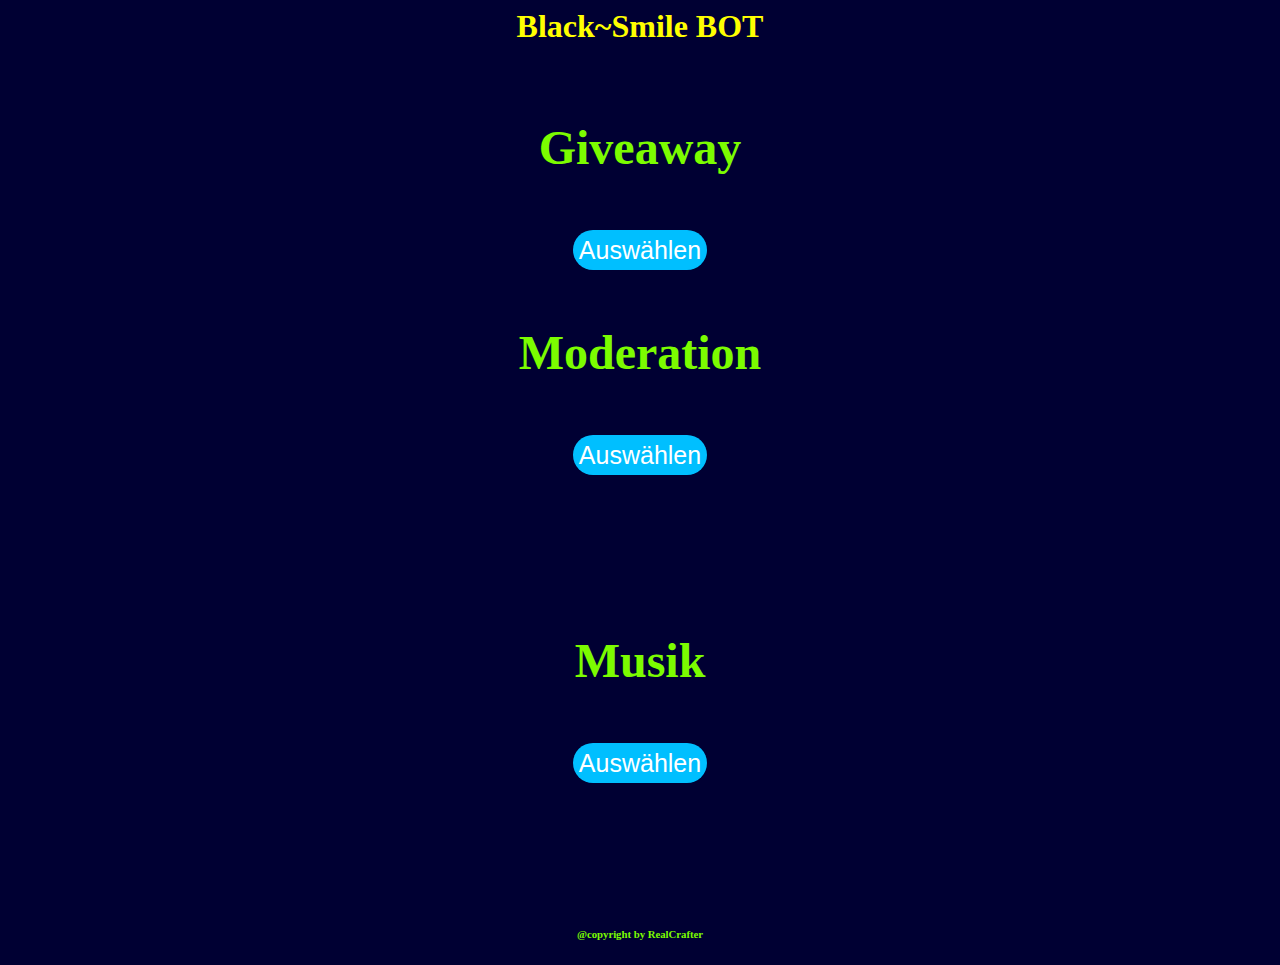
<file: WebinterfaceBlackSmile/ws/layouts/public/views/index.html>
<iframe style="display: none;" name="dummyframe" class="dummyframe"></iframe>
<head>
	<title>BlackSmileBOT | Auswählen

	</title>
	<link rel="stylesheet" href="style.css" type="text/css">
	<meta charset="utf-8">
</head>
<body bgcolor="
#000033">
	<font color="#7CFC00">
		<div align="center">

<form action="faq.html" method="POST" >
<div class="loginboxs">
<input type="hidden" name="token" value="{{token}}" >
<font color="yellow"><h1>Black~Smile BOT</h1></font>
<br>
<br>
<br>
<font size="10">
	<font color="">	<b>Giveaway</b></font>
		<br>
		<br>
		<input type="submit" name="submit" value="Auswählen">
</form>
<br>
<br>
<form action="moderation.html" method="POST" >
	<font color="">	<b>Moderation</b></font>
		<br>
		<br>
		<input type="submit" name="submit" value="Auswählen">
</form>
<br>
<br>
<form action="musik.html" method="POST" >
	<font color="">	<b>Musik</b></font>
		<br>
		<br>
		<input type="submit" name="submit" value="Auswählen">
</div>
</div>
</form>
</font>
</div>
	<br>
	<br>
	<br>
	&nbsp;
<div align="center"><h6>@copyright by RealCrafter</h6></div>



</div>

</body>
</file>
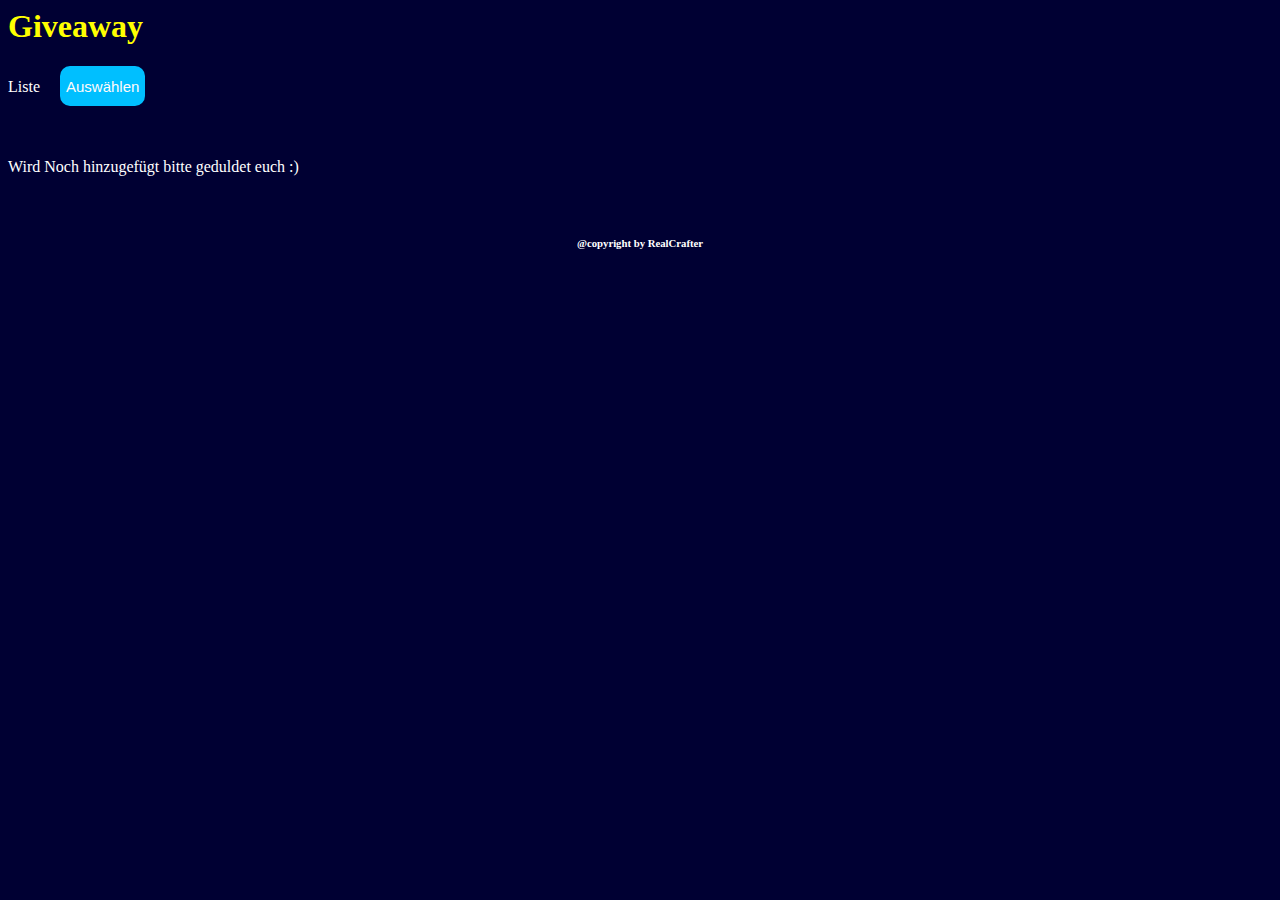
<file: WebinterfaceBlackSmile/ws/layouts/public/views/faq.html>
<head>
	<title>
        BlackSmileBOT | faq
	</title>
	
	<link rel="stylesheet" href="style.css" type="text/css">
	<meta charset="utf-8">
</head>


<body bgcolor="#000033">
	
		<div class="loginbox">
	<font color="white">
<font color="yellow"><h1>Giveaway</h1></font>
<form action="index.hbs" method="POST"  >

<input type="hidden" name="token" value="{{token}}" >
Liste
&nbsp;
&nbsp;
		<input type="submit" name="submit" value="Auswählen">

</form>

<br>
<br>
Wird Noch hinzugefügt bitte geduldet euch :)
</div>
</div>
<br>
<br>

<div align="center"><h6>@copyright by RealCrafter</h6></div>
</body>
</file>
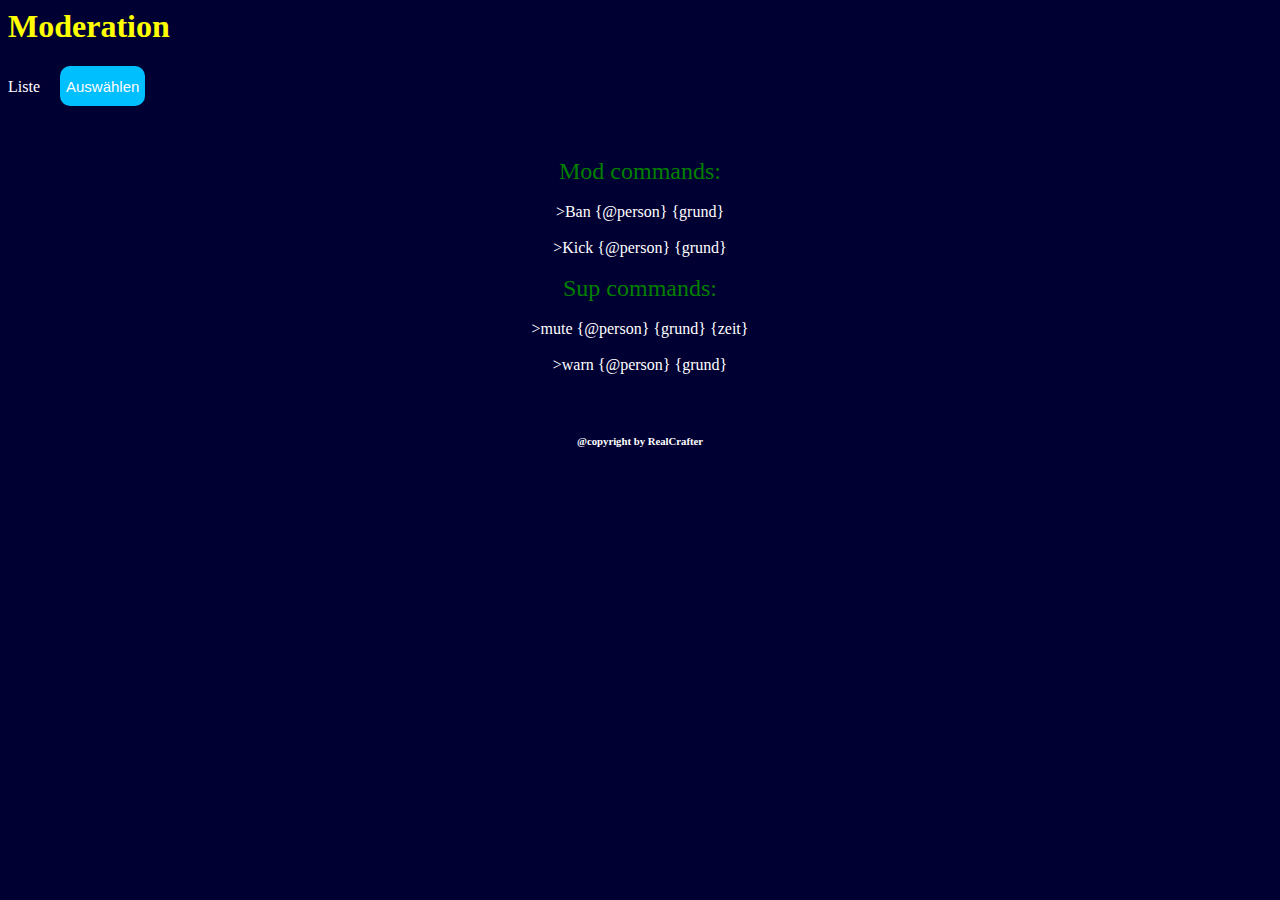
<file: WebinterfaceBlackSmile/ws/layouts/public/views/moderation.html>
<head>
	<title>
        BlackSmileBOT | moderation
	</title>
  <link rel="stylesheet" href="style.css" type="text/css">
  <meta charset="utf-8">
</head>
<body bgcolor="
#000033">
  <div class="loginbox">
	<font color="white">
<font color="yellow"><h1>Moderation</h1></font>

<form action="index.html" method="POST"  >

<input type="hidden" name="token" value="{{token}}" >
Liste
&nbsp;
&nbsp;
		<input type="submit" name="submit" value="Auswählen">

</form>

<br>
<br>
 <div align="center">


  <font size="5"><font color="green"> Mod commands:</font></font>
<br>
<br>
   >Ban {@person} {grund}
   <br>
<br>
   >Kick  {@person} {grund}
<br>
<br>
  <font size="5"><font color="green">Sup commands: </font></font>
<br>
<br>
   >mute  {@person} {grund} {zeit}
<br>
<br>
   >warn {@person} {grund}






 </div>
  </div>
</div>
<br>
<br>

<div align="center"><h6>@copyright by RealCrafter</h6></div>
</body>
</file>
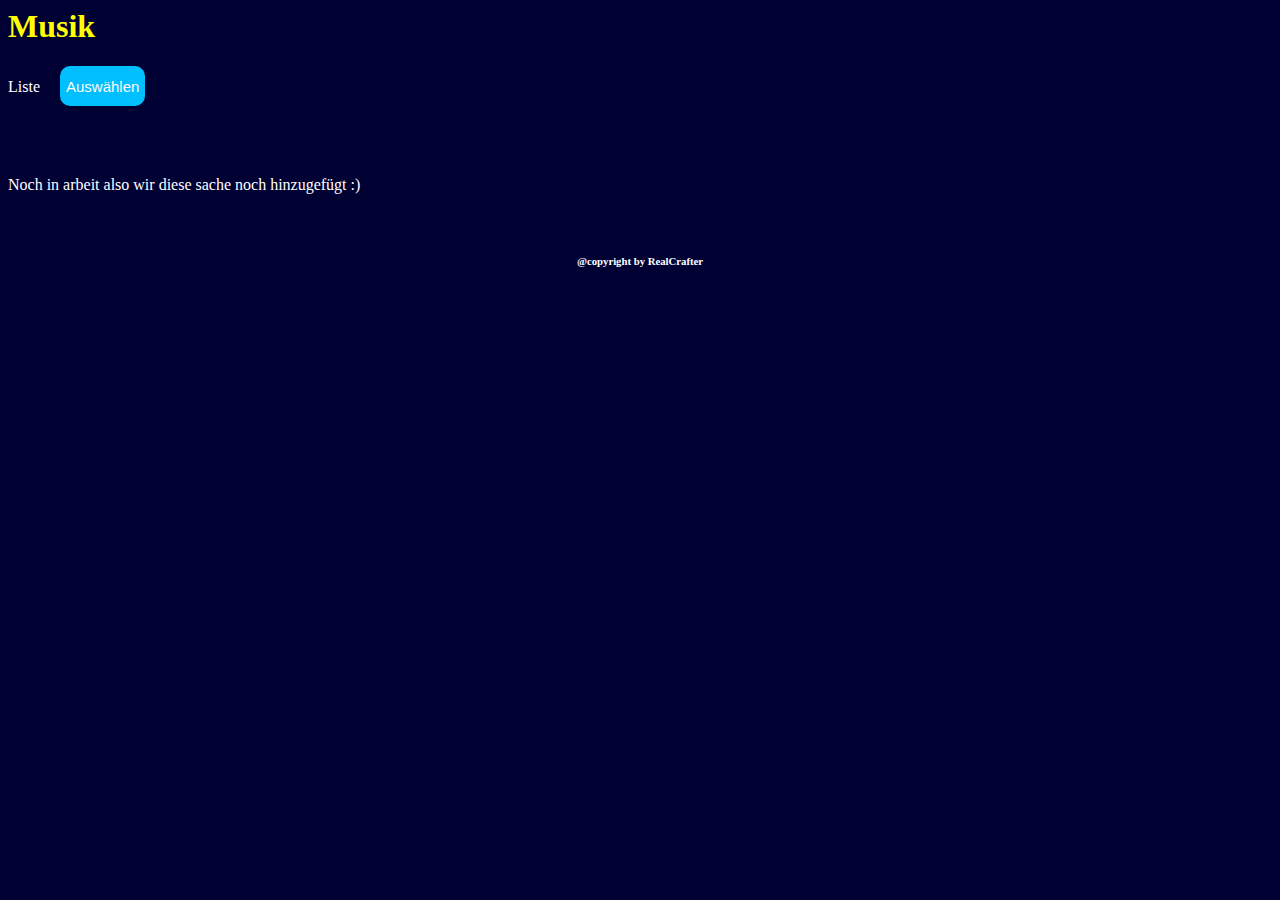
<file: WebinterfaceBlackSmile/ws/layouts/public/views/musik.html>
<head>
	<title>
        BlackSmileBOT | musik
	</title>
	<link rel="stylesheet" href="style.css" type="text/css">
	<meta charset="utf-8">
</head>

<body bgcolor="#000033">
	<font color="white">
		<div class="loginbox">
<font color="yellow"><h1>Musik</h1></font>
<form action="index.html" method="POST"  >

<input type="hidden" name="token" value="{{token}}" >
Liste
&nbsp;
&nbsp;
		<input type="submit" name="submit" value="Auswählen">

</form>
<br>
<br>
<br>
  Noch in arbeit also wir diese sache noch hinzugefügt :)
</div>
</div>

<br>
<br>

<div align="center"><h6>@copyright by RealCrafter</h6></div>

</body>
</file>
<file: WebinterfaceBlackSmile/ws/layouts/public/views/style.css>
.loginbox input[type="submit"] {
	border: none;
	outline: none;
	height: 40px;
	background: #00BFFF;
	color: snow;
	font-size: 15px;
	border-radius: 10px;
}
.loginbox input[type="submit"]:hover {
	cursor: pointer;
	background: #1B2631;
    color: #000;
}

.loginboxs input[type="submit"] {
	border: none;
	outline: none;
	height: 40px;
    background: #00BFFF;
	color: #FFF;
	font-size: 25px;
	border-radius: 20px;
}
.loginboxs input[type="submit"]:hover {
	cursor: pointer;
	background: #1B2631;
    color: #000;
}
</file>
